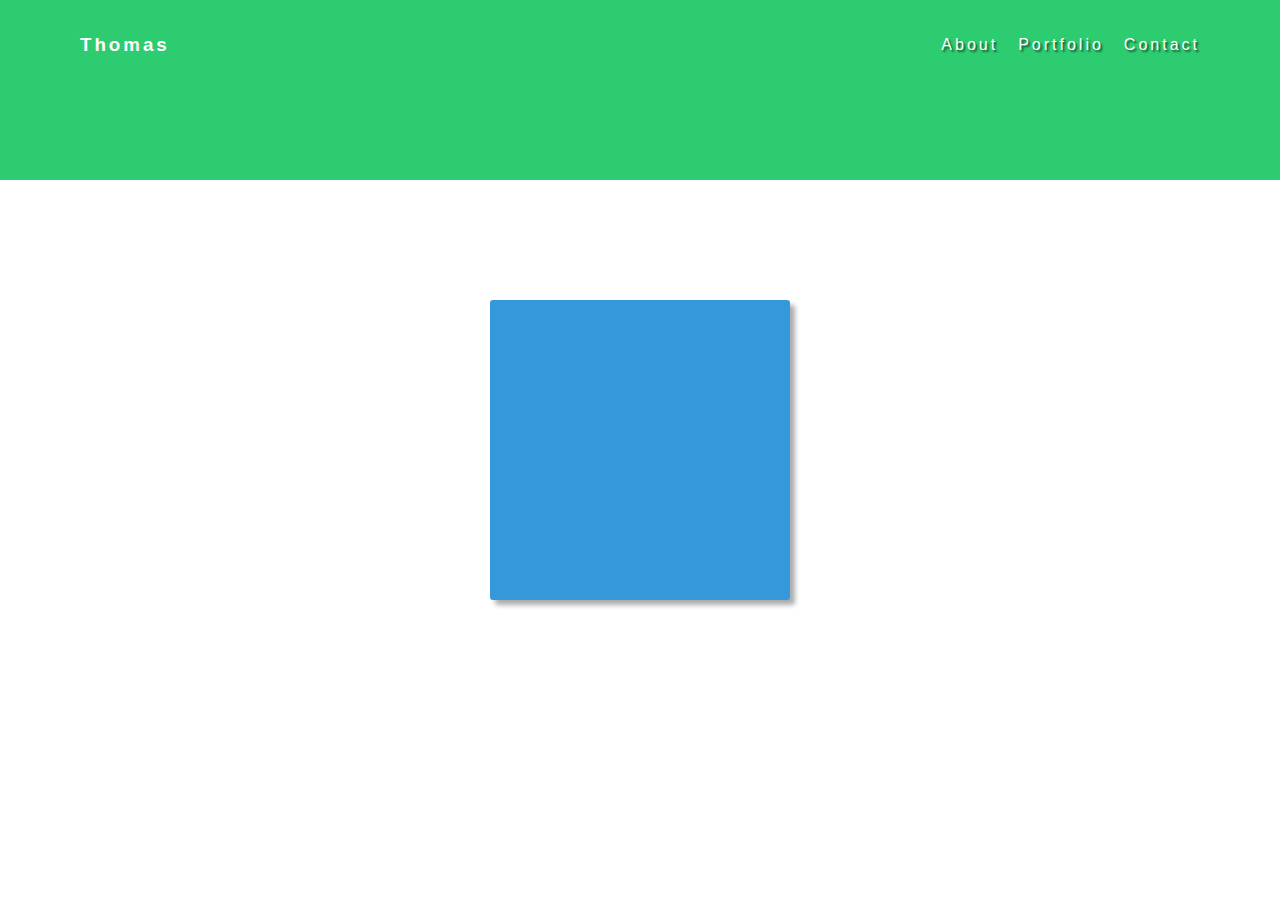
<file: index.html>
<!DOCTYPE html>
<html lang="en">

<head>
    <meta charset="UTF-8">
    <meta name="viewport" content="width=device-width, initial-scale=1.0">
    <meta http-equiv="X-UA-Compatible" content="ie=edge">
    <link rel="stylesheet" href="./assets/style.css" </head> <body>
    <header>
        <h3>Thomas</h3>
        <nav>
            <a href="#" target="_blank">About</a>
            <a href="portfolio.html">Portfolio</a>
            <a href="#">Contact</a>
        </nav>
    </header>
    <main>
        <div class="box1"></div>
    </main>
    <footer></footer>
    </body>

</html>
</file>
<file: assets/style.css>
* {
    margin: 0;
    font-family: Verdana, Geneva, Tahoma, sans-serif;
    letter-spacing: 3px;
}
header{
    display: table;
    background-color: #2ecc71;
    width: 100%;
}
h3{
    color: white;
    display: table-cell;
    vertical-align: middle;
    padding-left: 80px;
    letter-spacing: 3px;

}

nav {
    display: table;
    float: right;
    height: 10vh;
    margin-right: 80px;
    /* background-color: red; */


}
a {
    display: table-cell;
    vertical-align: middle;
    text-decoration: none;
    color: white;
    text-shadow: 2px 2px 2px rgba(0, 0, 0, 0.603);
    transition: all 0.2s ease-in;

}
a:not(:last-child){
    padding-right: 20px;
}
a:hover{
    color: #3498db;
    text-shadow: 5px 5px 5px rgba(0, 0, 0, 0.603);
    transform: translate(-1px, -3px);

}
}
main {
    min-height: 80vh;
    background-color: #ecf0f1;
    position: relative;
}

.box1 {
    position: absolute;
    width: 300px;
    height: 300px;
    background-color: #3498db;
    top: 50%;
    left: 50%;
    transform: translate(-50%, -50%);
    border-radius: 3px;
    box-shadow: 5px 5px 5px rgba(0, 0, 0, 0.329);


}
footer {
    height: 10vh;
    background-color: #2ecc71;
}
</file>
